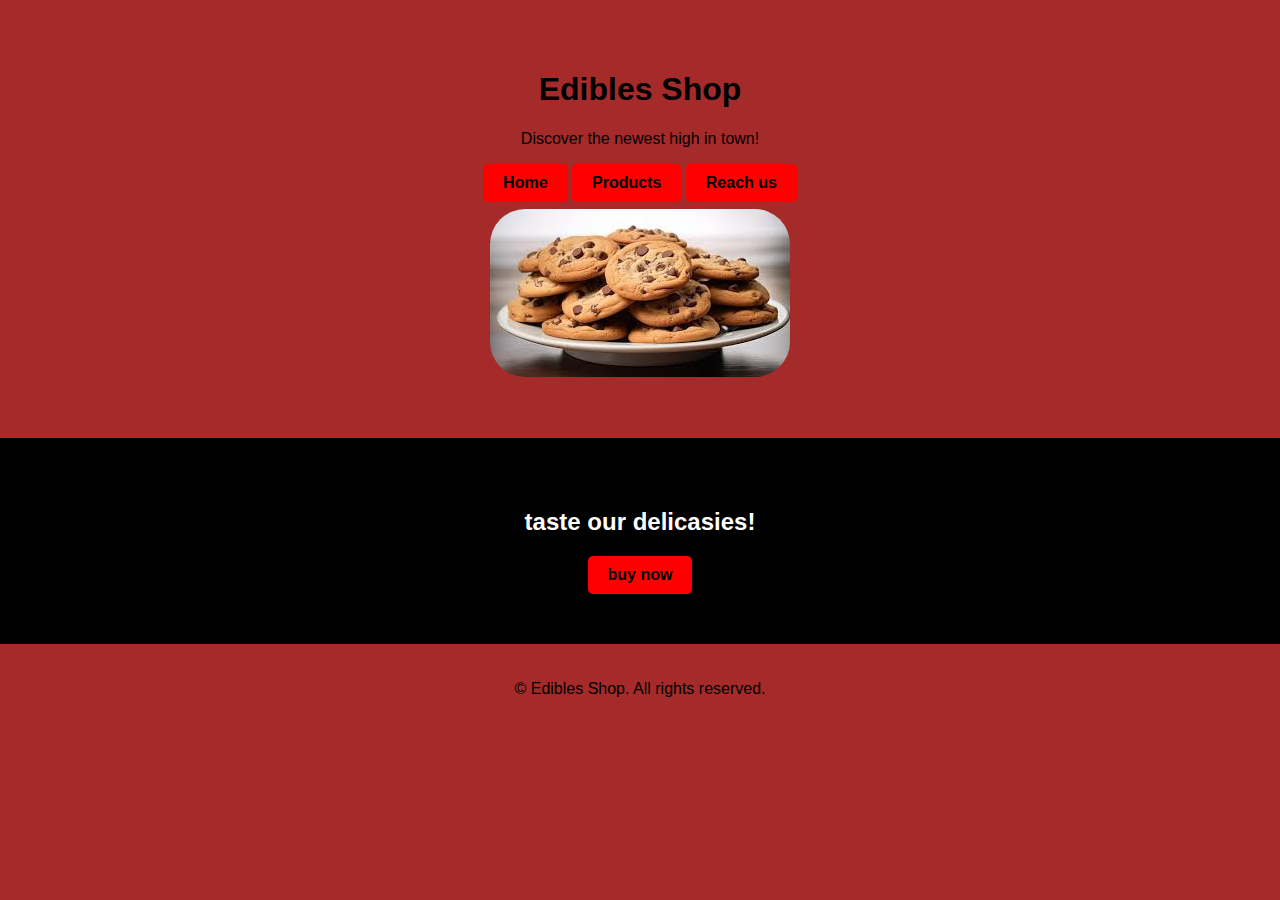
<file: index.html>
<!DOCTYPE html>
<html>
<head>
  <meta charset="UTF-8">
  <meta name="viewport" content="width=device-width, initial-scale=1.0">
    <title>Edibles Shop</title>
    <link rel="stylesheet" href="styles.css">
</head>
<body>
  <header>
    <h1>Edibles Shop</h1>
    <p>Discover the newest high in town!</p>
    <nav style="align-items: center;">
      <a href="index.html">Home</a> 
      <a href="products.html">Products</a> 
      <a href="contact.html">Reach us</a> 
  </nav>
  <center><IMG SRC = "pic a.jpg" border="2" alt="goals" ></center>
  </header>

  <section class="cta">
    <h2>taste our delicasies!</h2>
    <a href="products.html">buy now</a>
  </section>

  <footer>
    <p>&copy; Edibles Shop. All rights reserved.</p>
  </footer>

</body>
</html>
</body>
</html>

</body>
</html>
</file>
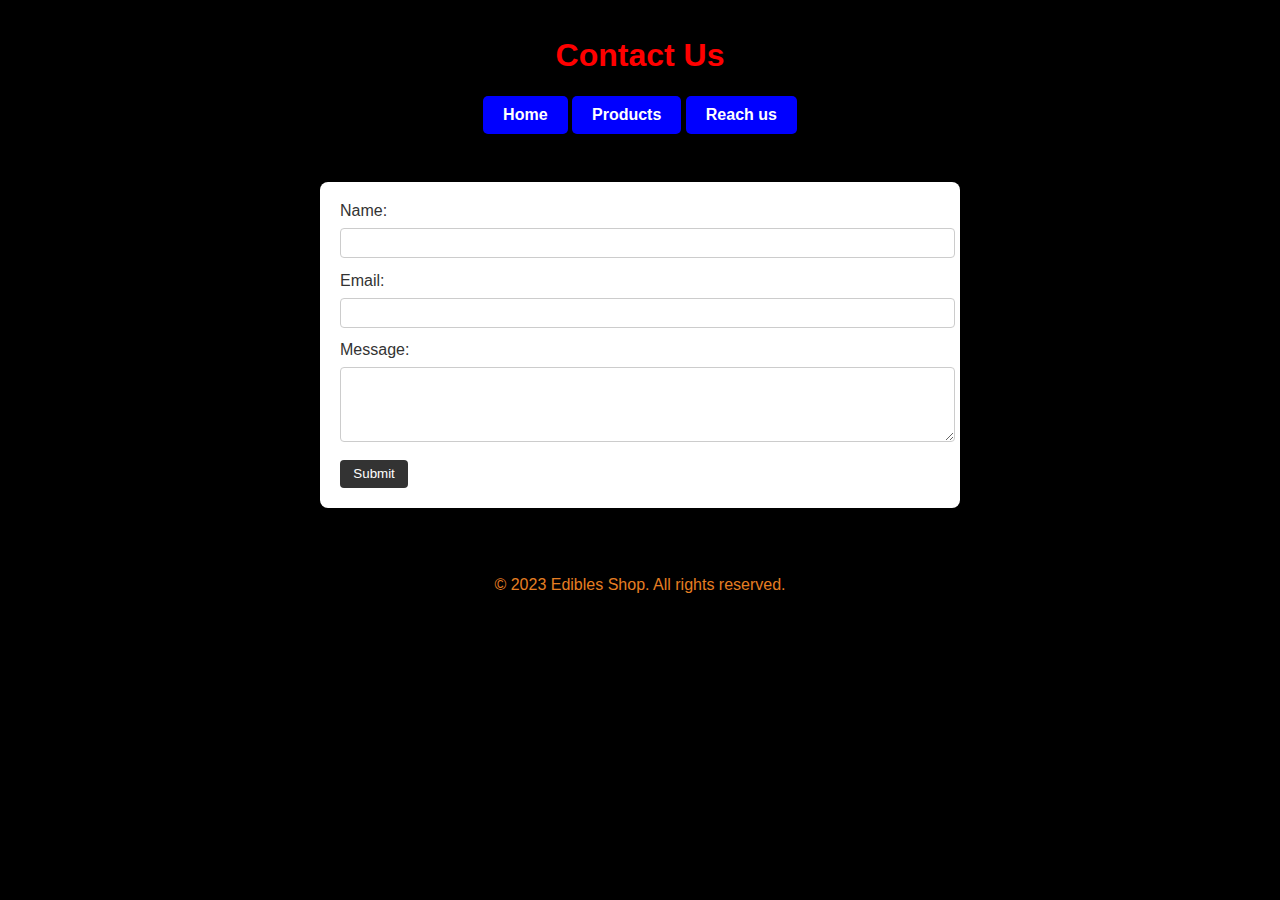
<file: contact.html>
<!DOCTYPE html>
<html lang="en">
<head>
    <meta charset="UTF-8">
    <meta name="viewport" content="width=device-width, initial-scale=1.0">
    <title>Contact Us</title>
    <link rel="stylesheet" href="contact.css">
</head>
<body>
    <header>
        <h1>Contact Us</h1>
        <nav style="align-items: center;">
            <a href="index.html">Home</a> 
            <a href="products.html">Products</a> 
            <a href="contact.html">Reach us</a> 
        </nav>
    </header>
    <section>
        <form action="#" method="post">
            <label for="name">Name:</label>
            <input type="text" id="name" name="name" required>

            <label for="email">Email:</label>
            <input type="email" id="email" name="email" required>

            <label for="message">Message:</label>
            <textarea id="message" name="message" rows="4" required></textarea>

            <button type="submit">Submit</button>
        </form>
    </section>
    <footer>
        <p>&copy; 2023 Edibles Shop. All rights reserved.</p>
      </footer>
    
</body>
</html>
</file>
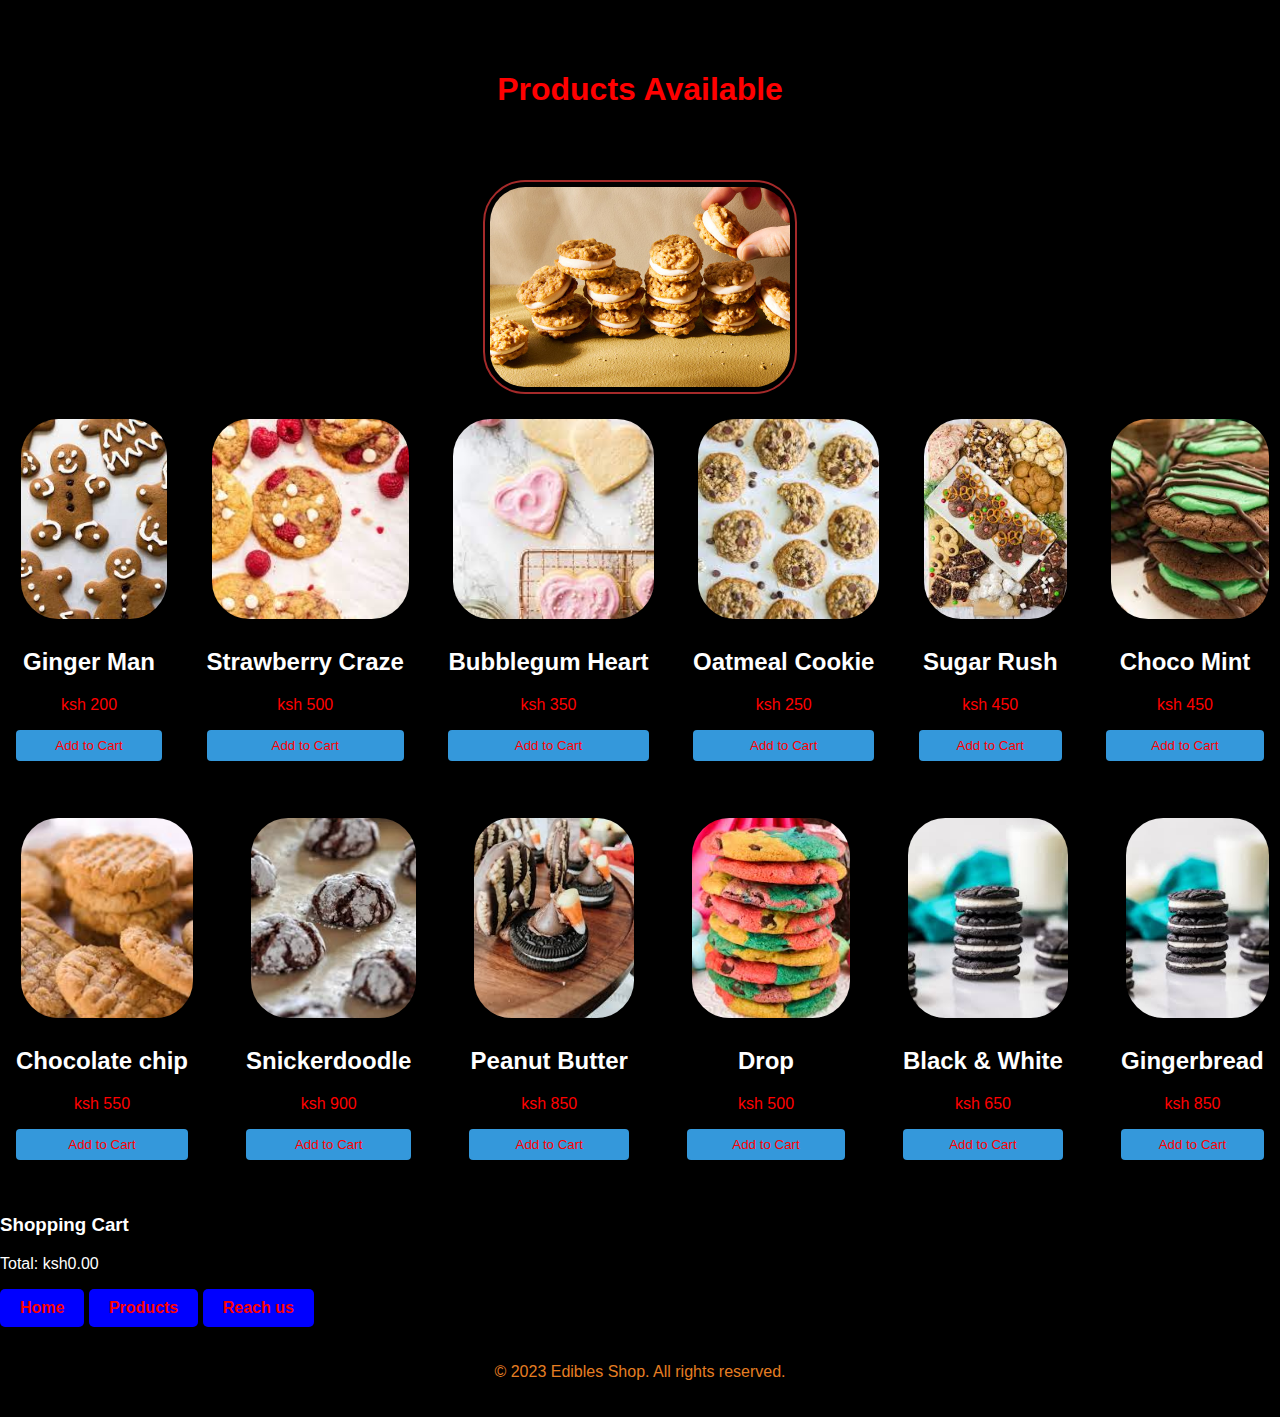
<file: products.html>
<!DOCTYPE html>
<html>
<head>
    <link rel="stylesheet" type="text/css" href="products.css">
</head>
<body>
    <header>
        <h1>Products Available</h1>
      </header>
    <center><IMG SRC = "picb.jpg" border="2" alt="goals" ></center>
<div class="product-container">
    <div class="product-card">
        <img src="a.jpg" alt="Product 1" class="product-image">
        <h2 class="product-title">Ginger Man</h2>
        <p class="product-price">ksh 200</p>
        <button onclick="addToCart('Product 1', 200)">Add to Cart</button>
    </div>

    <div class="product-card">
        <img src="b.jpg" alt="Product 2" class="product-image">
        <h2 class="product-title">Strawberry Craze</h2>
        <p class="product-price">ksh 500</p>
        <button onclick="addToCart('Product 2', 500)">Add to Cart</button>
    </div>

    <div class="product-card">
        <img src="c.jpg" alt="Product 3" class="product-image">
        <h2 class="product-title">Bubblegum Heart</h2>
        <p class="product-price">ksh 350</p>
        <button onclick="addToCart('Product 3', 350)">Add to Cart</button>
    </div>

    <div class="product-card">
        <img src="d.jpg" alt="Product 4" class="product-image">
        <h2 class="product-title">Oatmeal Cookie</h2>
        <p class="product-price">ksh 250</p>
        <button onclick="addToCart('Product 4', 250)">Add to Cart</button>
    </div>

    <div class="product-card">
        <img src="e.jpg" alt="Product 5" class="product-image">
        <h2 class="product-title">Sugar Rush</h2>
        <p class="product-price">ksh 450</p>
        <button onclick="addToCart('Product 5', 450)">Add to Cart</button>
    </div>

    <div class="product-card">
        <img src="f.jpg" alt="Product 6" class="product-image">
        <h2 class="product-title">Choco Mint</h2>
        <p class="product-price">ksh 450</p>
        <button onclick="addToCart('Product 6', 450)">Add to Cart</button>
    </div>

    <div class="product-card">
        <img src="g.jpg" alt="Product 7" class="product-image">
        <h2 class="product-title">Chocolate chip</h2>
        <p class="product-price">ksh 550</p>
        <button onclick="addToCart('Product 7', 550)">Add to Cart</button>
    </div>

    <div class="product-card">
        <img src="h.jpg" alt="Product 8" class="product-image">
        <h2 class="product-title">Snickerdoodle</h2>
        <p class="product-price">ksh 900</p>
        <button onclick="addToCart('Product 8', 900)">Add to Cart</button>
    </div>

    <div class="product-card">
        <img src="i.jpg" alt="Product 9" class="product-image">
        <h2 class="product-title">Peanut Butter</h2>
        <p class="product-price">ksh 850</p>
        <button onclick="addToCart('Product 9', 850)">Add to Cart</button>
    </div>

    <div class="product-card">
        <img src="j.jpg" alt="Product 10" class="product-image">
        <h2 class="product-title">Drop</h2>
        <p class="product-price">ksh 500</p>
        <button onclick="addToCart('Product 10', 500)">Add to Cart</button>
    </div>

    <div class="product-card">
        <img src="k.jpg" alt="Product 11" class="product-image">
        <h2 class="product-title">Black & White </h2>
        <p class="product-price">ksh 650</p>
        <button onclick="addToCart('Product 11', 650)">Add to Cart</button>
    </div>
    <div class="product-card">
        <img src="k.jpg" alt="Product 12" class="product-image">
        <h2 class="product-title">Gingerbread</h2>
        <p class="product-price">ksh 850</p>
        <button onclick="addToCart('Product 11', 850)">Add to Cart</button>
    </div>
</div>

    <div id="cart">
        <h3>Shopping Cart</h3>
        <div id="cart-items"></div>
        <p>Total: ksh<span id="cart-total">0.00</span></p>
    </div>
    <nav style="align-items: center;">
        <a href="index.html">Home</a> 
        <a href="products.html">Products</a> 
        <a href="contact.html">Reach us</a> 
    </nav>
    <footer>
        <p>&copy; 2023 Edibles Shop. All rights reserved.</p>
      </footer>
    
    <script src="scripts.js"></script>
</body>
</html>
</file>
<file: styles.css>
body {
    font-family: 'Arial', sans-serif;
    margin: 0;
    padding: 0;
    background-color: brown;
    color: #333;
  }
  
  header {
    text-align: center;
    padding: 50px 0;
    background-color: brown;
    color: black;
  }
  
  
  .product {
    margin: 20px;
    padding: 20px;
    background-color: black;
    box-shadow: 0 4px 8px rgba(0, 0, 0, 0.1);
  }
  
  .product img {
    max-width: 100%; 
    display: block; 
    margin: 0 auto; 
  }
  
  .cta {
    text-align: center;
    padding: 50px 0;
    background-color: black;
    color: white;
  }
  
  a
   {
    display: inline-block;
    padding: 10px 20px;
    background-color: red;
    color: black;
    text-decoration: none;
    font-weight: bold;
    border-radius: 5px;
  }
  
  footer {
    text-align: center;
    padding: 20px 0;
    background-color: brown;
    color: black;
  }
  img
  {
  border-color:brown;
  border-width: 10;
  border: 1px solid none; 
  border-radius: 5ex;
  padding: 5px; 
  width: 300px; 
  }
</file>
<file: contact.css>
body {
    font-family: Arial, sans-serif;
    margin: 0;
    padding: 0;
    background-color: black;
}

header {
    background-color:black;
    color: red;
    padding: 1em;
    text-align: center;
}

section {
    max-width: 600px;
    margin: 2em auto;
    background-color: #fff;
    padding: 20px;
    border-radius: 8px;
    box-shadow: 0 0 10px rgba(0, 0, 0, 0.1);
}

label {
    display: block;
    margin-bottom: 0.5em;
    color: #333;
}

input, textarea {
    width: 100%;
    padding: 0.5em;
    margin-bottom: 1em;
    border: 1px solid #ccc;
    border-radius: 4px;
}

button {
    background-color: #333;
    color: #fff;
    padding: 0.5em 1em;
    border: none;
    border-radius: 4px;
    cursor: pointer;
}

button:hover {
    background-color: #555;
}
a
{
 display: inline-block;
 padding: 10px 20px;
 background-color: blue;
 color:white;
 text-decoration: none;
 font-weight: bold;
 border-radius: 5px;
}
footer {
    text-align: center;
    padding: 20px 0;
    background-color: black;
    color:#e67e22;
  }
</file>
<file: products.css>
body {
    font-family: 'Arial', sans-serif;
    margin: 0;
    padding: 0;
    background-color: black;
    color: white;
  }
.product-container {
    display: flex;
    justify-content: space-between;
    flex-wrap: wrap;
}
.product-card {
    border: 1px solid black;
    box-shadow: 0 2px 4px rgba(0, 0, 0, 0.1);
    padding: 15px;
    text-align: center;
    margin-bottom: 20px;
}

.product-image {
    width: 100%;
    max-height: 200px;
    object-fit: cover;
}

.product-title {
    font-weight: bold;
}

.product-price {
    color: red;
}
.product-card button {
    display: block;
    width: 100%;
    padding: 8px;
    background-color: #3498db;
    color: red;
    border: none;
    border-radius: 4px;
    cursor: pointer;
  }
  footer {
    text-align: center;
    padding: 20px 0;
    background-color: black;
    color:#e67e22;
  }
  a
 {
  display: inline-block;
  padding: 10px 20px;
  background-color: blue;
  color:red;
  text-decoration: none;
  font-weight: bold;
  border-radius: 5px;
}
img
{
border-color:brown;
border-width: 10;
border: 1px solid none; 
border-radius: 5ex;
padding: 5px; 
width: 300px; 
}
header {
    text-align: center;
    padding: 50px 0;
    background-color: black;
    color: red;
  }
</file>
